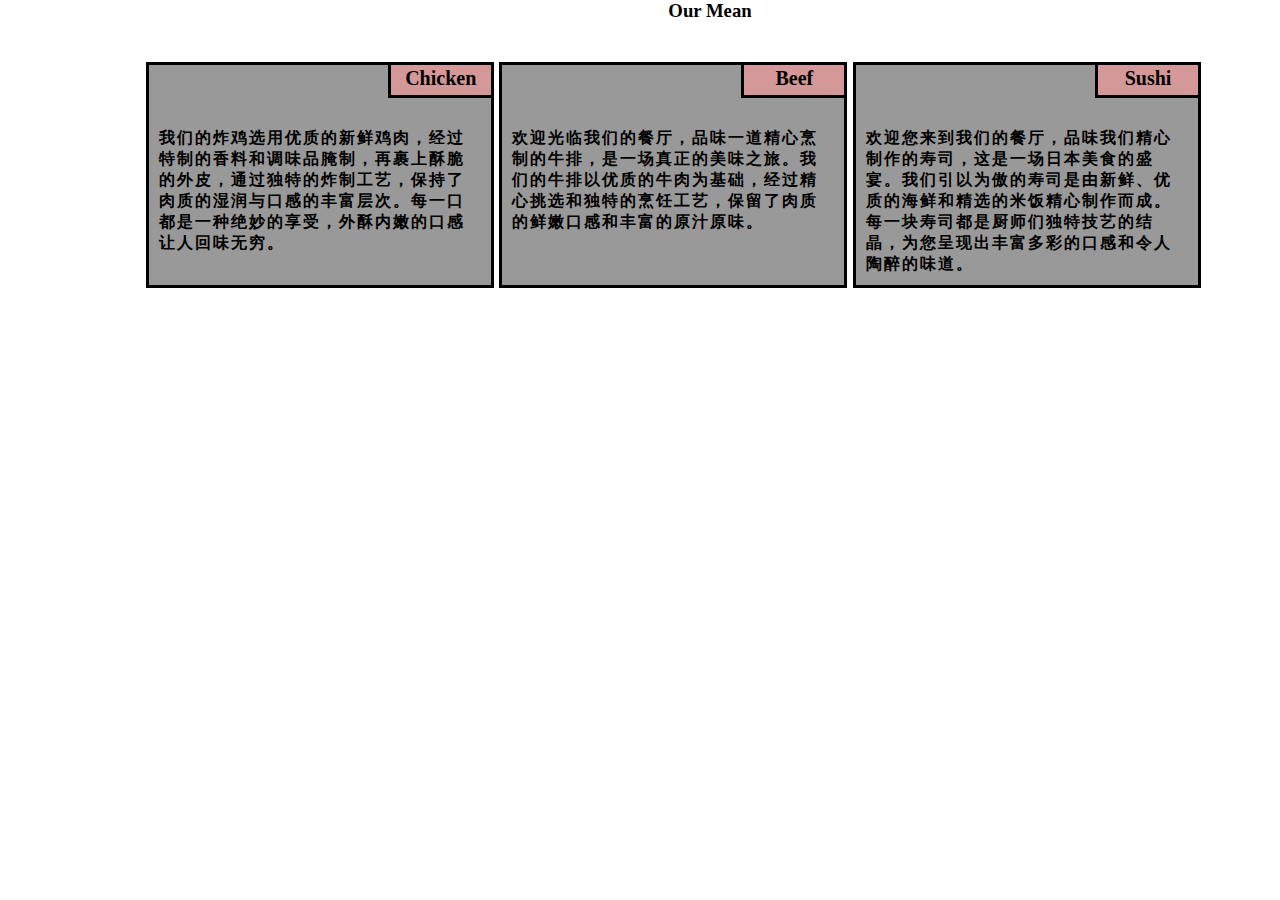
<file: module2-solution/index.html>
<!DOCTYPE html>
<html lang="en">
<head>
    <meta charset="UTF-8">
    <meta name="viewport" content="width=device-width, initial-scale=1.0">
    <title>Document</title>
    <link rel="stylesheet" href="./style.css">
</head>
<body>
    <h3>Our Mean</h3>

    <div>
        <div>Chicken</div>
        <div>我们的炸鸡选用优质的新鲜鸡肉，经过特制的香料和调味品腌制，再裹上酥脆的外皮，通过独特的炸制工艺，保持了肉质的湿润与口感的丰富层次。每一口都是一种绝妙的享受，外酥内嫩的口感让人回味无穷。</div>
    </div>
    <div>
        <div>Beef</div>
        <div>欢迎光临我们的餐厅，品味一道精心烹制的牛排，是一场真正的美味之旅。我们的牛排以优质的牛肉为基础，经过精心挑选和独特的烹饪工艺，保留了肉质的鲜嫩口感和丰富的原汁原味。</div>
    </div>
    <div>
        <div>Sushi</div>
        <div>
            欢迎您来到我们的餐厅，品味我们精心制作的寿司，这是一场日本美食的盛宴。我们引以为傲的寿司是由新鲜、优质的海鲜和精选的米饭精心制作而成。每一块寿司都是厨师们独特技艺的结晶，为您呈现出丰富多彩的口感和令人陶醉的味道。</div>
    </div>


    
</body>
</html>
</file>
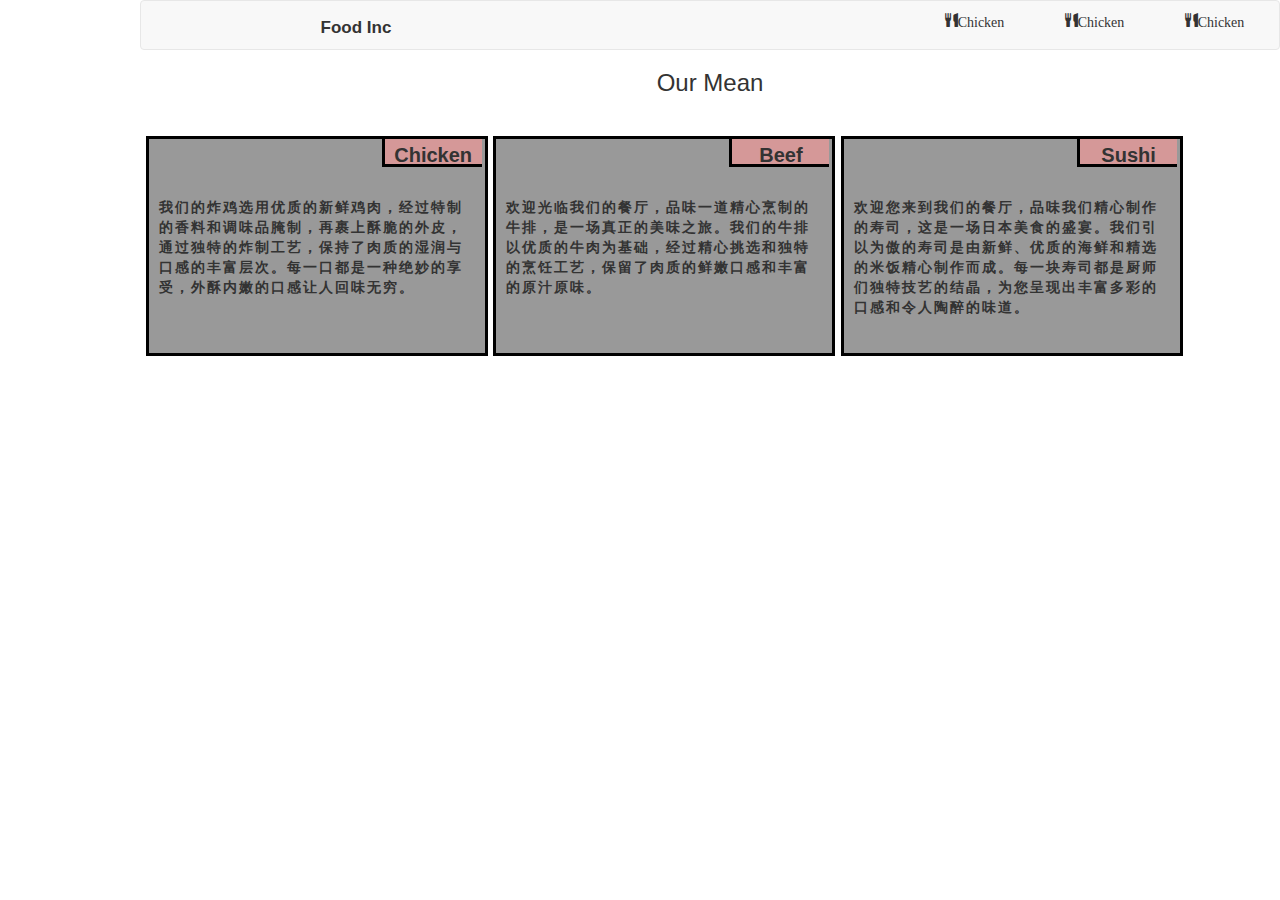
<file: module3-solution/index.html>
<!DOCTYPE html>
<html lang="en">

<head>
    <meta charset="UTF-8">
    <meta name="viewport" content="width=device-width, initial-scale=1.0">
    <title>Document</title>
    <link rel="stylesheet" href="./style.css">
    <link rel="stylesheet" href="./css/bootstrap.css">
    <script src="jquery-3.7.1.min.js"></script>
</head>

<body>

    <nav class="navbar navbar-default">
        <div class="container-fluid">
            <!-- Brand and toggle get grouped for better mobile display -->
            <div class="navbar-header">
                <button type="button" class="navbar-toggle collapsed" data-toggle="collapse"
                    data-target="#bs-example-navbar-collapse-1" aria-expanded="false">
                    <span class="sr-only">Toggle navigation</span>
                    <span class="icon-bar"></span>
                    <span class="icon-bar"></span>
                    <span class="icon-bar"></span>
                </button>
            </div>
            <div id="pageHeading" class="text-left">Food Inc</div>
            <div id="bs-example-navbar-collapse-1" class="collapse navbar-collapse">
                <ul id="nav-list" class="nav navbar-nav navbar-right">
                    <li>
                        <span class="glyphicon glyphicon-cutlery">Chicken</span>
                    </li>
                    <li>
                        <span class="glyphicon glyphicon-cutlery">Chicken</span>
                    </li>
                    <li>
                        <span class="glyphicon glyphicon-cutlery">Chicken</span>
                    </li>
                </ul>
            </div>
        </div>
    </nav>


    <!-- Include Bootstrap JavaScript -->
    <script src="./js/bootstrap.js"></script>
    <h3>Our Mean</h3>

    <div>
        <div>Chicken</div>
        <div>我们的炸鸡选用优质的新鲜鸡肉，经过特制的香料和调味品腌制，再裹上酥脆的外皮，通过独特的炸制工艺，保持了肉质的湿润与口感的丰富层次。每一口都是一种绝妙的享受，外酥内嫩的口感让人回味无穷。</div>
    </div>
    <div>
        <div>Beef</div>
        <div>欢迎光临我们的餐厅，品味一道精心烹制的牛排，是一场真正的美味之旅。我们的牛排以优质的牛肉为基础，经过精心挑选和独特的烹饪工艺，保留了肉质的鲜嫩口感和丰富的原汁原味。</div>
    </div>
    <div>
        <div>Sushi</div>
        <div>
            欢迎您来到我们的餐厅，品味我们精心制作的寿司，这是一场日本美食的盛宴。我们引以为傲的寿司是由新鲜、优质的海鲜和精选的米饭精心制作而成。每一块寿司都是厨师们独特技艺的结晶，为您呈现出丰富多彩的口感和令人陶醉的味道。
        </div>
    </div>



</body>

</html>
</file>
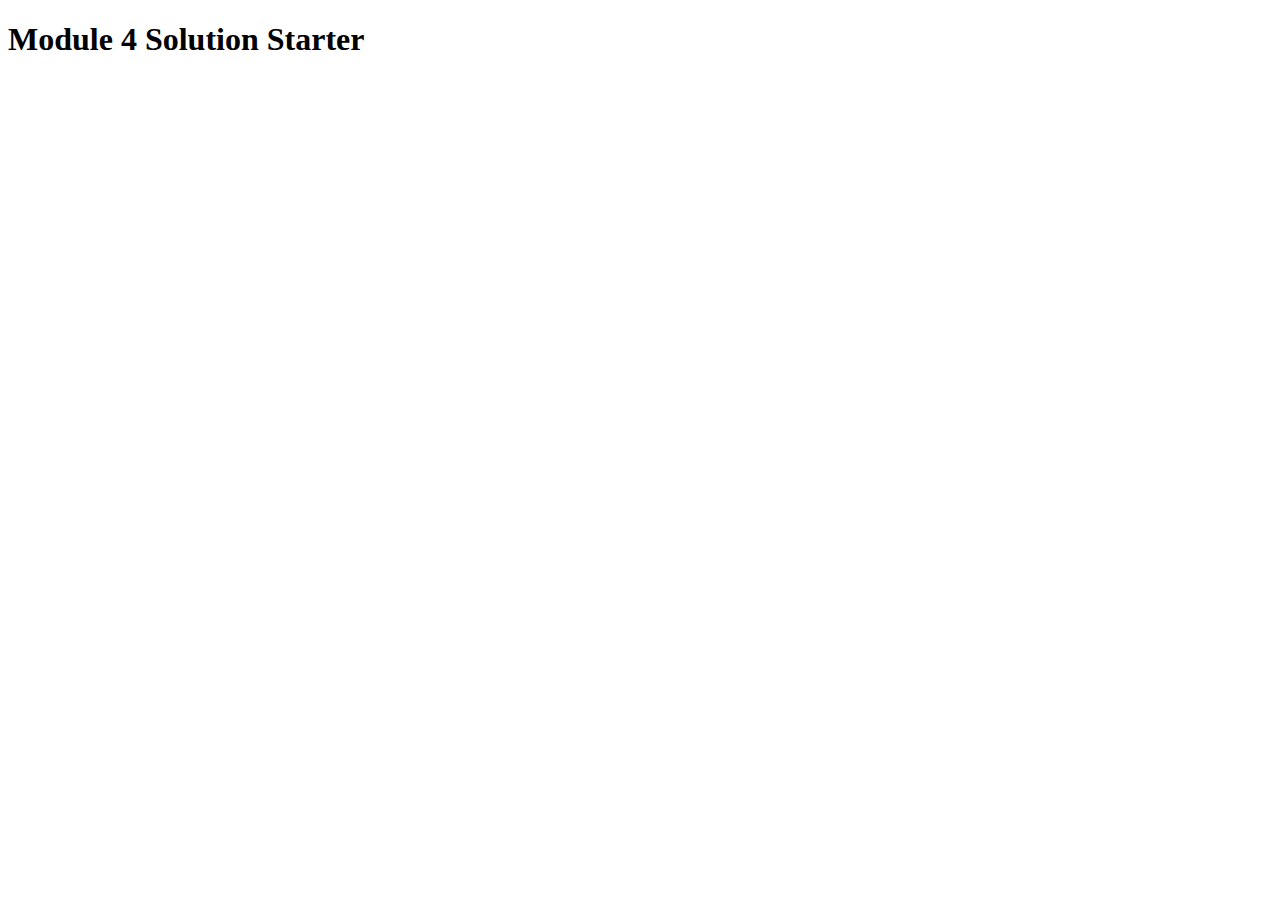
<file: module4-solution/index.html>
<!DOCTYPE html>
<html>
<head>
  <meta charset="utf-8">
  <title>Module 4 Solution Starter</title>
  <script src="SpeakHello.js"></script>
  <script src="SpeakGoodBye.js"></script>
  <script src="script.js"></script>
</head>
<body>
  <h1>Module 4 Solution Starter</h1>
</body>
</html>
</file>
<file: module2-solution/style.css>
* {
    margin: 0;
    padding: 0;
}

body {
    padding-left: 140px;
}

body > h3 {
    width: 90px;
    margin: 0 auto;
    text-align: center;
}

body > div{
    float: left;
    width: 30%;
    height: 220px;
    margin-left: 0.5%;
    margin-top: 40px;
    border: 3px solid black;
    background-color: #999999;
}

body > div:first-child {
    margin-left: 0;
}
@media (max-width: 991px) and (min-width: 768px) {
    body > div {
        width: 48%;
    }
    body > div:last-child {
        margin-top: 30px;
        clear: both;
        width: 97.2%;
    }
}

@media (max-width: 767px)  {
    body > div {
        clear: both;
        width: 80%;
        margin-bottom: 20px;
    }
}


body > div >div:first-child {
    position: relative;
    left: 100%;
    width: 100px;
    height: 28px;
    margin-left: -103px;
    padding-top: 2px;
    border-left: 3px solid black;
    border-bottom: 3px solid black;
    font-size: 20px;
    font-weight: 800;
    background-color: #D59898;
    text-align: center;
}

body > div >div:last-child {
    padding: 30px 10px;
    font-weight: 600;
    letter-spacing: 2px;
}
</file>
<file: module3-solution/style.css>
* {
    margin: 0;
    padding: 0;
}

body {
    padding-left: 140px;
}

body > h3 {
    width: 109px;
    margin: 0 auto;
    text-align: center;
}

body > div{
    float: left;
    width: 30%;
    height: 220px;
    margin-left: 0.5%;
    margin-top: 40px;
    border: 3px solid black;
    background-color: #999999;
}

body > div:first-child {
    margin-left: 0;
}
@media (max-width: 991px) and (min-width: 768px) {
    body > div {
        width: 48%;
    }
    body > div:last-child {
        margin-top: 30px;
        clear: both;
        width: 97.2%;
    }
}

@media (max-width: 767px)  {
    body > div {
        clear: both;
        width: 80%;
        margin-bottom: 20px;
    }
}


body > div >div:first-child {
    position: relative;
    left: 100%;
    width: 100px;
    height: 28px;
    margin-left: -103px;
    padding-top: 2px;
    border-left: 3px solid black;
    border-bottom: 3px solid black;
    font-size: 20px;
    font-weight: 800;
    background-color: #D59898;
    text-align: center;
}

body > div >div:last-child {
    padding: 30px 10px;
    font-weight: 600;
    letter-spacing: 2px;
}

#bs-example-navbar-collapse-1 {
    float: right;
    width: 500px;
}


#nav-list li {
    width: 100px;
    height: 30px;
    margin-left: 20px;
    padding-top: 10px;
    text-align: center;
    font-size: 14px;
    font-weight: 500;
}


#pageHeading {
    position: absolute;
    top: 5px;
    width: 400px;
    text-align: center;
    padding-top: 10px;
    font-size: 17px;
    font-weight: 800;
}
</file>
